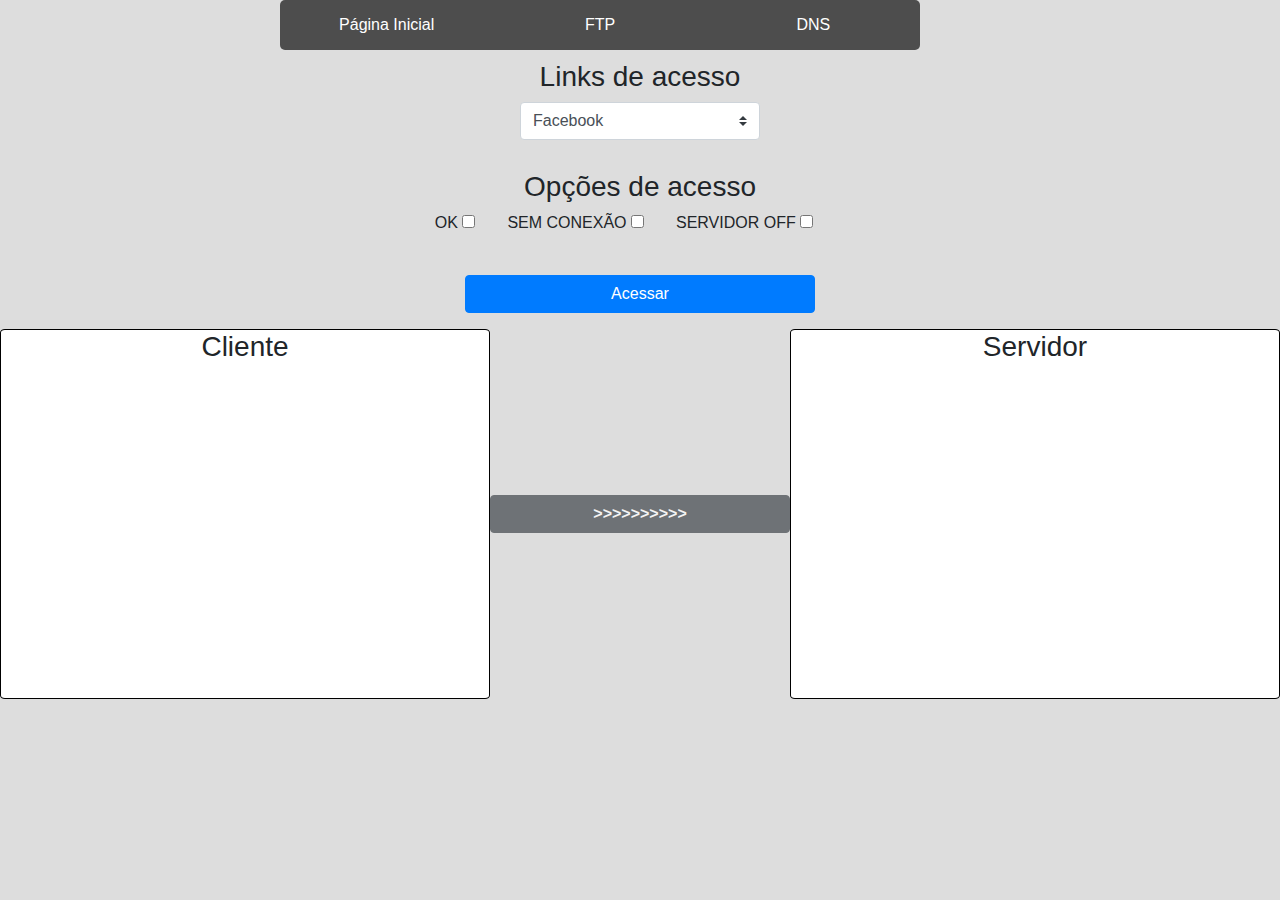
<file: HTTP/http/http.html>
<!DOCTYPE html>
<html lang="en">

<head>
    <meta charset="UTF-8">
    <meta http-equiv="X-UA-Compatible" content="IE=edge">
    <meta name="viewport" content="width=device-width, initial-scale=1.0">
    <script src="https://ajax.googleapis.com/ajax/libs/jquery/2.2.0/jquery.min.js"></script>
    <link rel="stylesheet" href="https://cdn.jsdelivr.net/npm/bootstrap@4.4.1/dist/css/bootstrap.min.css"
        integrity="sha384-Vkoo8x4CGsO3+Hhxv8T/Q5PaXtkKtu6ug5TOeNV6gBiFeWPGFN9MuhOf23Q9Ifjh" crossorigin="anonymous">
    <link rel="stylesheet" href="../style/httpcss.css">
    <title>HTTP</title>
</head>

<body>
    <header>
        <div class="cabecalho">
            <div class="pagina">
                <div class="http">
                    <a href="../index.html">
                        <span>Página Inicial</span>
                    </a>
                </div>
                <div class="ftp">
                    <a href="../error.html">
                        <span>FTP</span>
                    </a>
                </div>
                <div class="dns">
                    <a href="../error.html">
                        <span>DNS</span>
                    </a>
                </div>

            </div>
        </div>
    </header>
    <div class="opcoes_link" style="text-align: center;">
        <h3>Links de acesso</h3>
        <select id="select" class="custom-select">
            <option value="1" class="facebook">Facebook</option>
            <option value="2" class="youtube">YouTube</option>
            <option value="3" class="instagram">Instagram</option>
        </select>
    </div>
    <main>
        <h3 style="text-align: center;">Opções de acesso</h3>
        <div class="opcoes_acesso" style="text-align: center;">
            <div>
                <label>
                    OK
                    <input type="checkbox" value="1" id="ok">
                </label>
            </div>
            <div>
                <label>
                    SEM CONEXÃO
                    <input type="checkbox" value="2" id="sem-conexao">
                </label>
            </div>
            <div>
                <label>
                   SERVIDOR OFF
                    <input type="checkbox" value="3" id="servidor-off">
                </label>
            </div>
        </div>
        <div class="confirma-acesso">
            <button class="btn btn-primary" onclick="verificaDadosInformados()" id="botao-acessar">Acessar</button>
        </div>
        <div class="monitoramento">
            <div class="tela-cliente" id="cliente">
                <h3  class="title">Cliente</h3>
                <p id="text-cliente"></p>
            </div>
            <div class="botao-envia">
                <button class="btn btn-dark" onclick="enviaServidor()" id="botao-ir"><strong>>>>>>>>>>></strong></button>
            </div>
            <div class="tela-servidor" id="servidor">
                <h3 class="title">Servidor</h3>
                <p id="text-servidor"></p>
                <button class="btn btn-success" id="button-ok" onclick="recarregaPagina()">Ok</button>
                <button class="btn btn-danger" id="button-x"  onclick="recarregaPagina()">X</button>
            </div>
        </div>
    </main>
</body>

</html>
<script type="text/javascript" src="../js/validacao.js"></script>
</file>
<file: HTTP/style/httpcss.css>
body{margin:0;padding:0;font-family:Arial,Helvetica,sans-serif;background-color:#ddd}.cabecalho{display:flex;align-items:center;justify-content:center;margin-bottom:10px}.cabecalho .pagina{background-color:#4d4d4d;width:50%;height:50px;display:grid;align-items:center;justify-items:center;grid-template-rows:1fr;grid-template-columns:1fr 1fr 1fr;margin-right:5rem;border-radius:5px}.cabecalho .pagina div{width:10rem;height:2rem}.cabecalho .pagina div a{display:flex;justify-content:center;align-items:center;width:100%;height:100%;text-decoration:none;color:#fff;border-radius:5px;transition:all .3s;padding:2px}.cabecalho .pagina div a:hover{color:#fff;background-color:#e90c0c;transition:all .3s}.opcoes_link{margin-bottom:30px}.opcoes_link select{width:15rem}.opcoes_acesso{display:flex;justify-content:center;flex-direction:row}.opcoes_acesso label{margin-right:2rem}.confirma-acesso{margin-top:2rem;text-align:center}.confirma-acesso button{width:350px}.monitoramento{display:flex;justify-content:center;margin-top:1rem;align-items:center}.monitoramento .tela-servidor{background-color:#fff;border:1px solid #000;border-radius:1%;width:500px;height:370px;display:flex;flex-direction:column;align-items:center}.monitoramento .tela-servidor #button-ok,.monitoramento .tela-servidor #button-x{color:#000;width:50px;height:50px;-webkit-animation:animate 2s infinite;animation:animate 2s infinite}.monitoramento .tela-servidor #button-ok:hover,.monitoramento .tela-servidor #button-x:hover{-webkit-animation:animate none;animation:animate none}@-webkit-keyframes animate{0%{opacity:0}50%{opacity:.7}100%{opacity:0}}@keyframes animate{0%{opacity:0}50%{opacity:.7}100%{opacity:0}}.monitoramento .botao-envia #botao-ir{width:300px}.monitoramento .tela-cliente{background-color:#fff;border:1px solid #000;border-radius:1%;width:500px;height:370px;display:flex;flex-direction:column;align-items:center}.monitoramento p{padding:1rem}.monitoramento .title{text-align:center}
</file>
